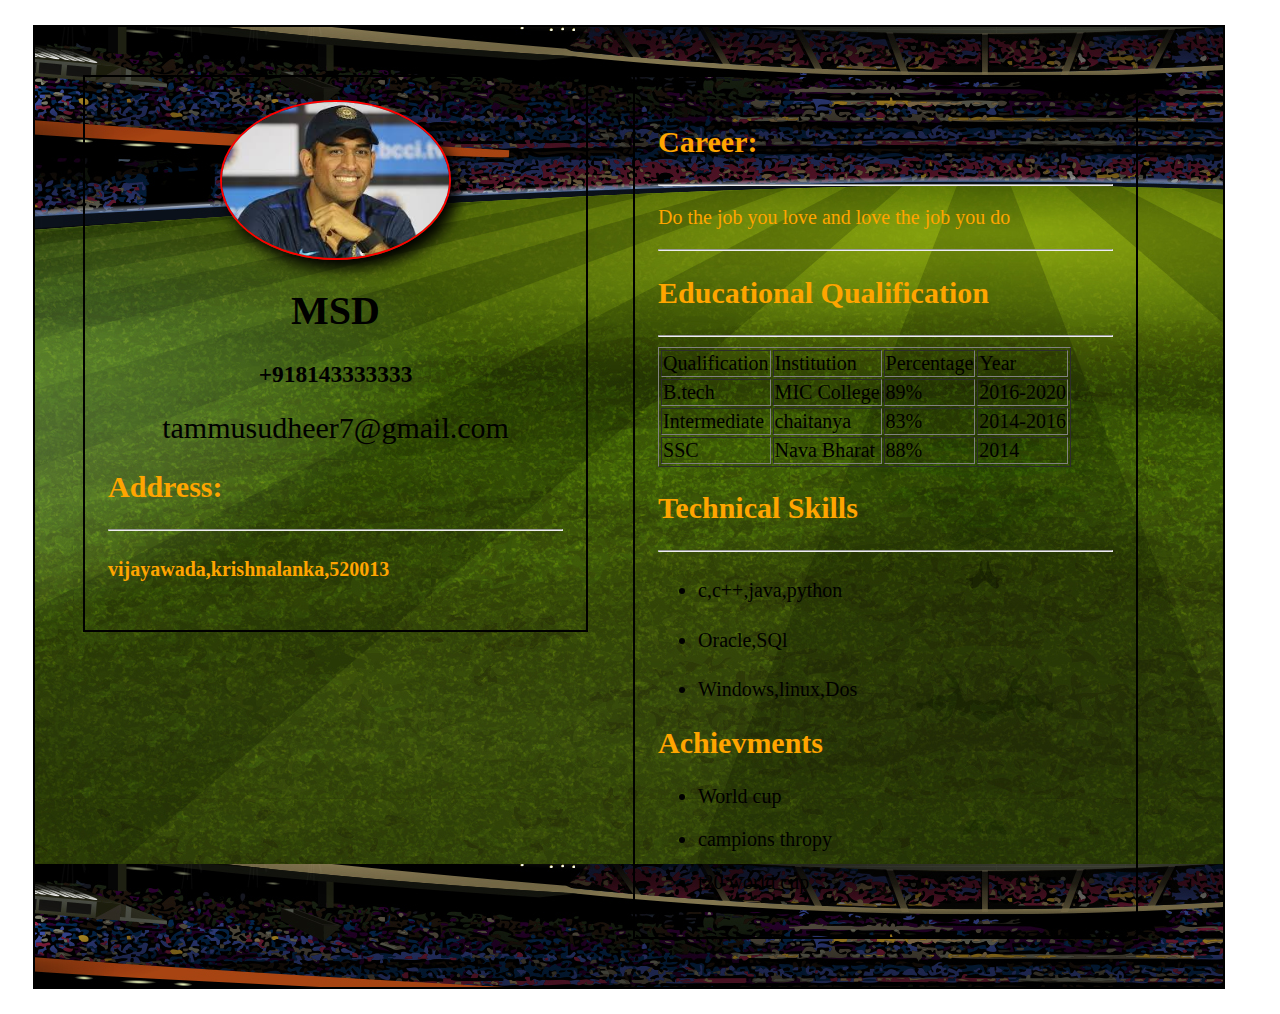
<file: index.html>
<!DOCTYPE html>
<html lang="en" dir="ltr">
  <head>
    <meta charset="utf-8">
    <meta name="viewport" content="width=device-width,initial-scale=1">
    <title>resume</title>
    <link rel="stylesheet" href="index.css">
  </head>
  <body>
    <div class="parent" onclick="openpage()">
      <div class="child1">


      </div>
      <div class="child2">

      </div>

    </div>
<script type="text/javascript" src="main.js">

</script>
  </body>
</html>
</file>
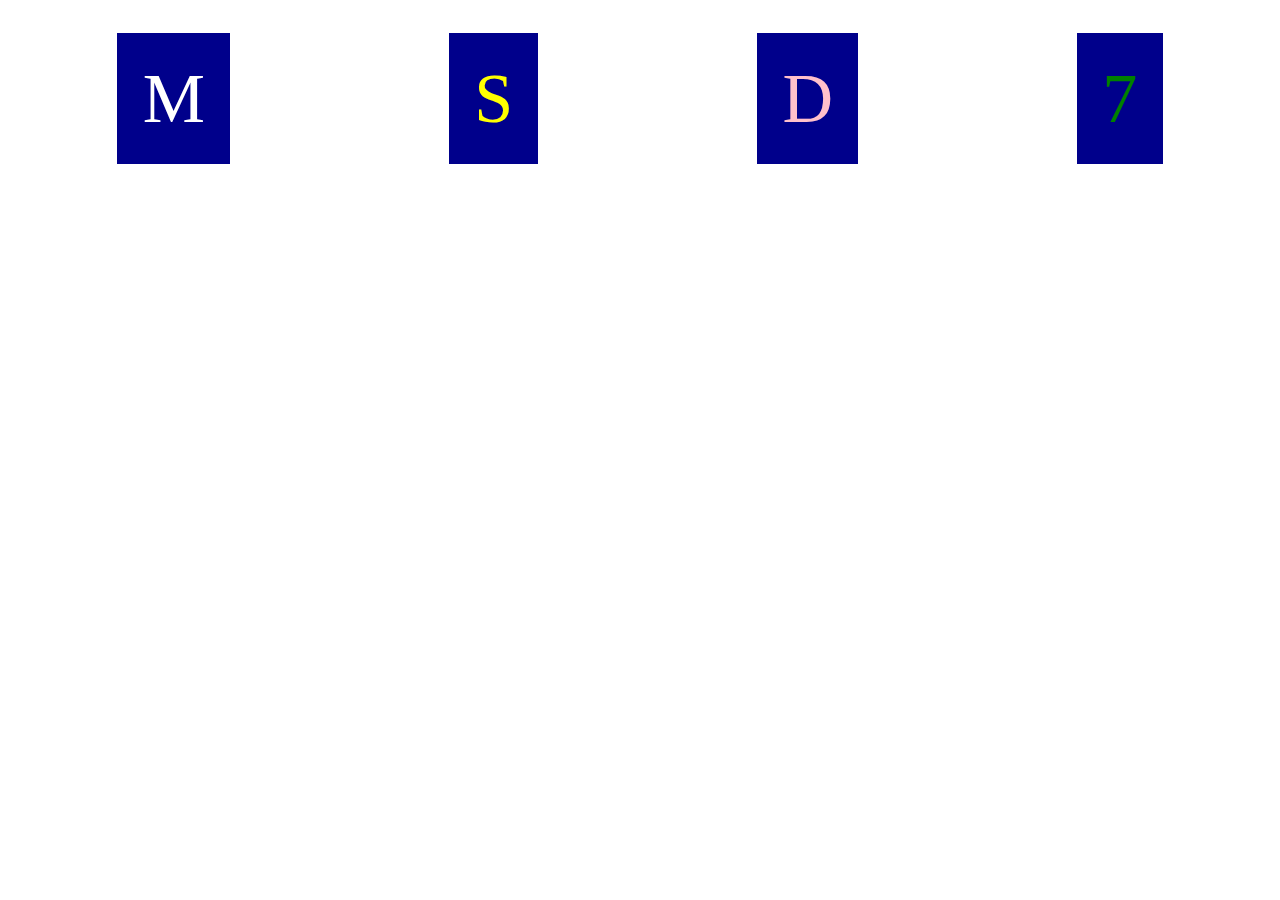
<file: flex.html>
<!DOCTYPE html>
<html>
  <head>
    <meta charset="utf-8">
   <meta name="viewport" content="width=device-width,initial-scale=1">
    <title>flexbox</title>
    <style>
    .flex{
      display:flex;
      flex-direction: row;
      justify-content: space-around;
      flex-wrap: wrap;
    }
    .flex div{
      background-color: darkblue;
      padding: 2%;
      margin : 2%;
      font-size: 70px;
    }
    </style>
  </head>
  <body>
    <div class ="flex">
      <div style= "color:white">M</div>
      <div  style= "color:yellow">S</div>
      <div  style= "color:pink">D</div>
      <div  style= "color:green">7</div>
    </div>
  </body>
</html>
</file>
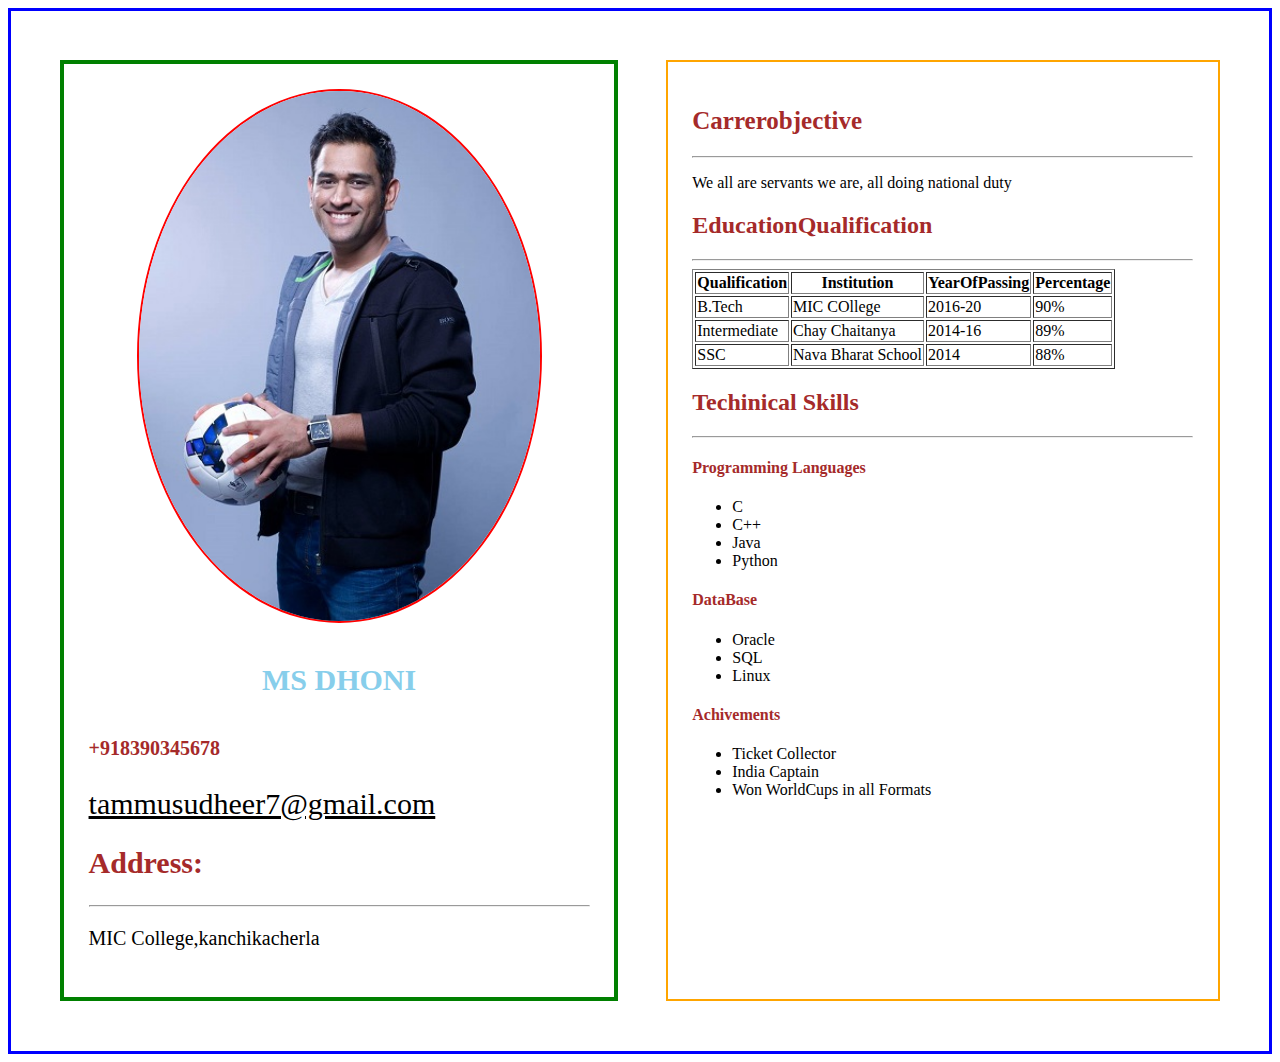
<file: sample.html>
<!DOCTYPE html>
<html>
  <head>
    <link rel="stylesheet" href="style.css">
    <meta charset="utf-8">
    <meta name="viewport" content="width=device-width,initial-scale=1">

    <title>sample</title>
  </head>
  <body>
    <div class= "main">
      <div class= "left">
        <img src ="9.jpeg" alt ="msd">
        <h4 id="name">MS DHONI</h4>
        <h4 style ="color:brown">+918390345678</h4>
        <a href="mailto:tammusudheer7@gmail.com">tammusudheer7@gmail.com</a>
        <h2>Address:</h2>
        <hr>
        <p>MIC College,kanchikacherla</p>

    </div>
    <div class= "right">
      <h2 style="color:;font-size:25px;">Carrerobjective</h2>
      <hr>
      <p>We all are servants we are, all doing national duty</p>
      <h2 font-size:20px>EducationQualification</h2>
      <hr>
      <div class="table1">

      <table border="1">
        <tr>
          <th>Qualification</th>
          <th>Institution</th>
          <th>YearOfPassing</th>
          <th>Percentage</th>
        </tr>
        <tr>
          <td>B.Tech</td>
          <td>MIC COllege</td>
          <td>2016-20</td>
          <td>90%</td>


        </tr>
        <tr>
          <td>Intermediate</td>
          <td>Chay Chaitanya</td>
          <td>2014-16</td>
          <td>89%</td>


        </tr>
        <tr>
          <td>SSC</td>
          <td>Nava Bharat School</td>
          <td>2014</td>
          <td>88%</td>


        </tr>
      </table>
    </div>
      <h2>Techinical Skills</h2>
      <hr>
      <h4>Programming Languages</h4>
      <ul>
        <li>C</li>
        <li>C++</li>
        <li>Java</li>
        <li>Python</li>

      </ul>
      <h4>DataBase</h4>
      <ul>
        <li>Oracle</li>
        <li>SQL</li>
        <li>Linux</li>

      </ul>

        <h4>Achivements</h4>
      <ul>
        <li>Ticket Collector</li>
        <li>India Captain</li>
        <li>Won WorldCups in all Formats</li>
      </ul>

    </div>
  </div>

  </body>
</html>
</file>
<file: index.css>
.parent{
  border : 2px solid black;
  padding : 2%;
  margin: 2%;
  display:flex;
  width:90%;
  flex-direction:row;
  background-image: url(g.jpg);
}
.child1{
  border : 2px solid black;
  padding: 2%;
  margin: 2%;
  width :40%;
  height:60%;
  text-align:center;
  font-size: 20px;
}
.child2{
  border :2px solid black;
  padding: 2%;
  margin :2%;
  width:40%;
  height: 50%;
  text-align: left;
  font-size: 20px;
}
h1{
  text-align: center;
}
h2,h4,p{
  color: orange;
  text-align: left;
}
a{

    color:black;
    font-size:30px;
    word-wrap: break-word;

}
.child1 img{
  width:50%;
  height: 50%;
  border-radius: 50%;
  border : 2px solid red;
  box-shadow: 7px 9px 15px black;
  display:block;
  margin-left: auto;
  margin-right:auto;
}

@media only screen and (min-width:1px) and (max-width:1080px){

  .parent{
    border: 2px solid blue;
    padding : 2%;
    display: flex;
    flex-direction: row;
    width :100%;

  }
  .child1{
    border :2px solid black;
    padding : 2%;
    margin :2%;
    width: 50%;
    background-color: skyblue;
    overflow-x: auto;
  }
  .child2{
    border : 2px solid black;
    padding : 2%;
    margin : 2%;
    width :50%;
    text-align: center;
    font-size: 20px;
    background-color: pink;
    overflow-x: auto;

  }
  #name{
    color: skyblue;
    font-size:30px;
    text-align: center
  }
  .child1 img{
    width:90%;
    height: 60%;
    border-radius: 50%;
    border : 2px solid red;
    display:block;
    margin-left: auto;
    margin-right:auto;

  }
    a{
    color:black;
    font-size:30px;
    word-wrap: break-word;
  }
  h2,h4{
    color:brown;
  }


}
</file>
<file: style.css>
.main{
  border: 3px solid blue;
  padding : 2%;
  display: flex;
  flex-direction: row;

}
.left{
  border : 4px solid green;
  padding : 2%;
  margin : 2%;
  width :50%;
  text-align: left;
  font-size: 20px

}
#name{
  color: skyblue;
  font-size:30px;
  text-align: center
}
.left img{
  width:80%;
  height: 60%;
  border-radius: 50%;
  border : 2px solid red;
  display:block;
  margin-left: auto;
  margin-right:auto;

}
a{
  color:black;
  font-size:30px;
  word-wrap: break-word;
}
h2,h4{
  color:brown;
}
.right{
  border : 2px solid orange;
  padding : 2%;
  margin : 2%;
    width : 50%;

}
@media only screen and (min-width: 0px) and (max-width: 480px){

  .main{
    border: 2px solid blue;
    padding : 2%;
    display: flex;
    width: 100%;
    flex-direction: column;

  }
  .table1{
    width=90;
    overflow-x: auto;
  }
  .left{
    border : 2px solid green;
    padding : 2%;
    margin : 2%;
    width :90%;
    text-align: center;
    background-color: skyblue;
    font-size: 20px

  }
  #name{
    color: skyblue;
    font-size:30px;
    text-align: center
  }
  .left img{
    width:90%;
    height: 60%;
    border-radius: 50%;
    border : 2px solid red;
    display:block;
    margin-left: auto;
    margin-right:auto;

  }
  .table1{
    width=90%;
    overflow-x: auto;
  }
  a{
    color:black;
    font-size:30px;
    word-wrap: break-word;
  }
  h2,h4{
    color:brown;
  }
  .right{
    border : 2px solid orange;
    padding : 2%;
    margin : 2%;
      width : 90%;
      background-color: skyblue;

}

}
@media only screen and (min-width: 480px) and (max-width: 720px){

  .main{
    border: 2px solid blue;
    padding : 2%;
    display: flex;
    width: 100%;
    flex-direction: column;

  }
  .table1{
    width=90;
    overflow-x: auto;
  }
  .left{
    border : 2px solid green;
    padding : 2%;
    margin : 2%;
    width :90%;
    text-align: center;
    background-color: skyblue;
    font-size: 20px

  }
  #name{
    color: skyblue;
    font-size:30px;
    text-align: center
  }
  .left img{
    width:90%;
    height: 60%;
    border-radius: 50%;
    border : 2px solid red;
    display:block;
    margin-left: auto;
    margin-right:auto;

  }
  .table1{
    width=90%;
    overflow-x: auto;
  }
  a{
    color:black;
    font-size:30px;
    word-wrap: break-word;
  }
  h2,h4{
    color:brown;
  }
  .right{
    border : 2px solid orange;
    padding : 2%;
    margin : 2%;
      width : 90%;
      background-color: skyblue;

}

}
</file>
